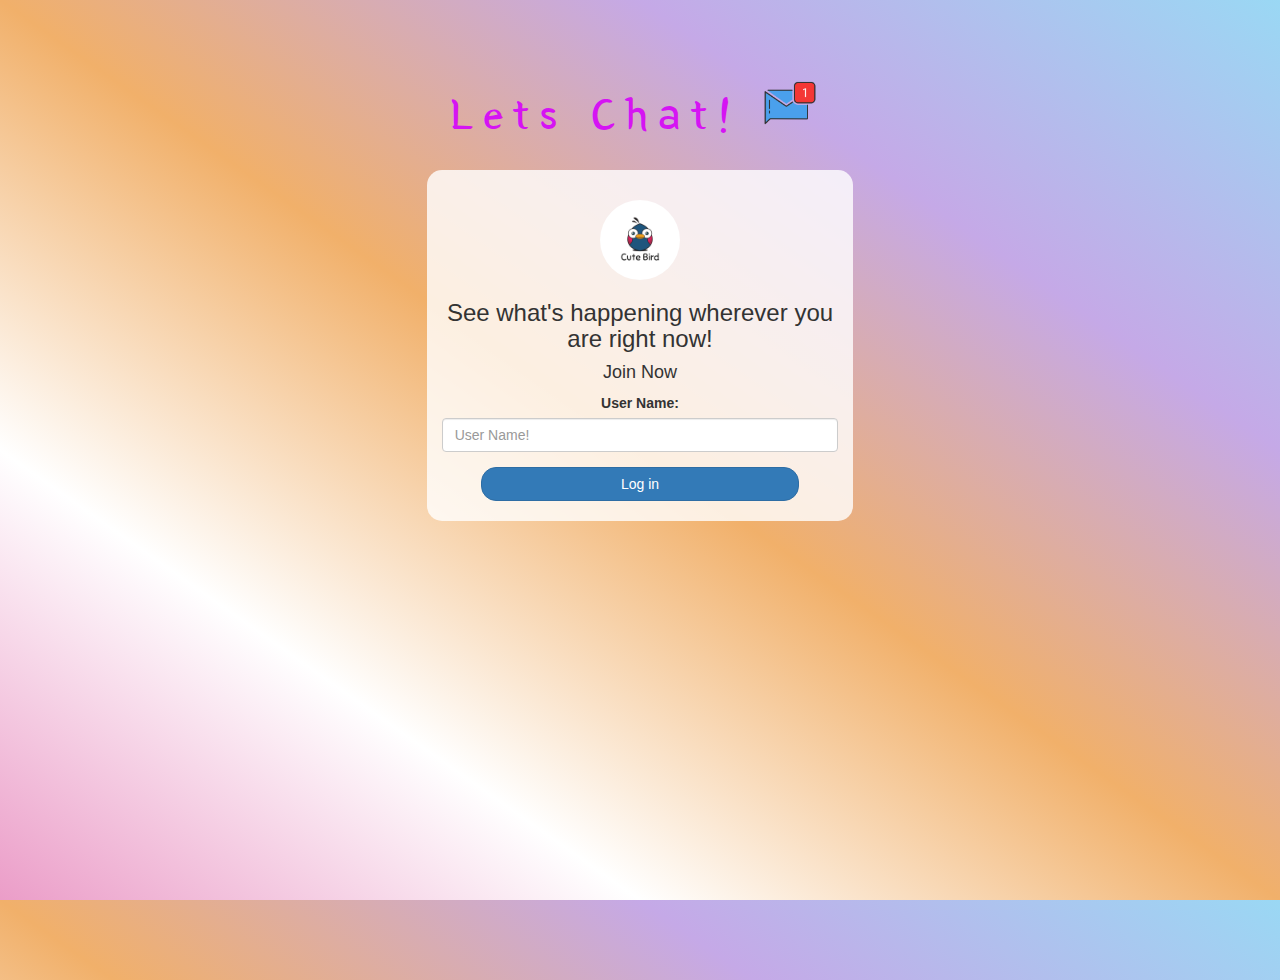
<file: index.html>
<!DOCTYPE html>
<html>
<head>
	<title>Kwitter</title>
<link href="https://fonts.googleapis.com/css?family=Yeon+Sung&display=swap" rel="stylesheet"><meta name="viewport" content="width=device-width, initial-scale=1">

<link rel="stylesheet" href="https://maxcdn.bootstrapcdn.com/bootstrap/3.4.0/css/bootstrap.min.css">
<script src="https://ajax.googleapis.com/ajax/libs/jquery/3.4.1/jquery.min.js"></script>
<script src="https://maxcdn.bootstrapcdn.com/bootstrap/3.4.0/js/bootstrap.min.js"></script>

<link rel="stylesheet" type="text/css" href="style.css">
<script src="lets chat.js"></script>
</head>
<body>
	
<center>
	
	<h1 class="header">	
		Lets Chat!
		<sup>
			<img src="m2.png">
</h1>
	<div class="col-lg-4 col-md-6 col-sm-6 col-xs-11 login_div">
	<img src="logo.png" class="logo">
		<h3 >See what's happening wherever you are right now!</h3>
		<h4 >Join  Now</h4>
		<div class="form-group">
		  <label >User Name: </label>
        <input type="text" id="user_name" class="form-control" placeholder="User Name!">
		</div>
		<button id="login_button" class="btn btn-primary" onclick="addUser()">Log in</button>
		<br><br>
	</div>
</center>
</body>
</html>
</file>
<file: style.css>
html, body
{
  height: 100%;
  margin: 0;
}

body
{
background-image: linear-gradient(to right top, #eb9dc8, #ffffff, #f1b06a, #c5a9e7, #9ad8f4);
}

.header
{
	color: rgb(213, 20, 243);font-family: 'Yeon Sung';font-size: 45px;letter-spacing: 10px;margin-top: 80px;
}
.header img
{
	width: 80px;margin-left: -15px;
}

.login_div
{
	background: rgba(255,255,255,0.8);float: none;border-radius: 15px;
}

.logo
{
	width: 80px;margin-top: 30px;border-radius: 40px;
}

#login_button
{
	width: 80%;border-radius: 15px;
}

.room_name
{
	cursor: pointer;
	font-size: 20px;
}


#logout
{
	font-size: 20px; float: right;
}


#output
{
	padding: 10px; width:80%;background: rgba(255, 4, 117, 0.8);border-radius: 15px;
}

.input_div_room_page
{
	width: 80%;
}

.input_div label
{
	color: rgb(221, 0, 255);font-size: 20px;
}


.input_div_message_page
{
	position: fixed;bottom: 0px;width: 100%;background: rgba(188, 3, 255, 0.8);
}
.input_div_message_page label
{
	color: black;
}
.input_div_message_page #msg
{
	width: 80%;
}
.input_div_message_page button
{
	margin-top: 15px;
	width: 50%; 
}
.color_white
{
	color: rgb(221, 3, 255)
}

.user_tick
{
	width:20px;
}
.message_h4
{
	padding-left:5px;color:grey;
}
</file>
